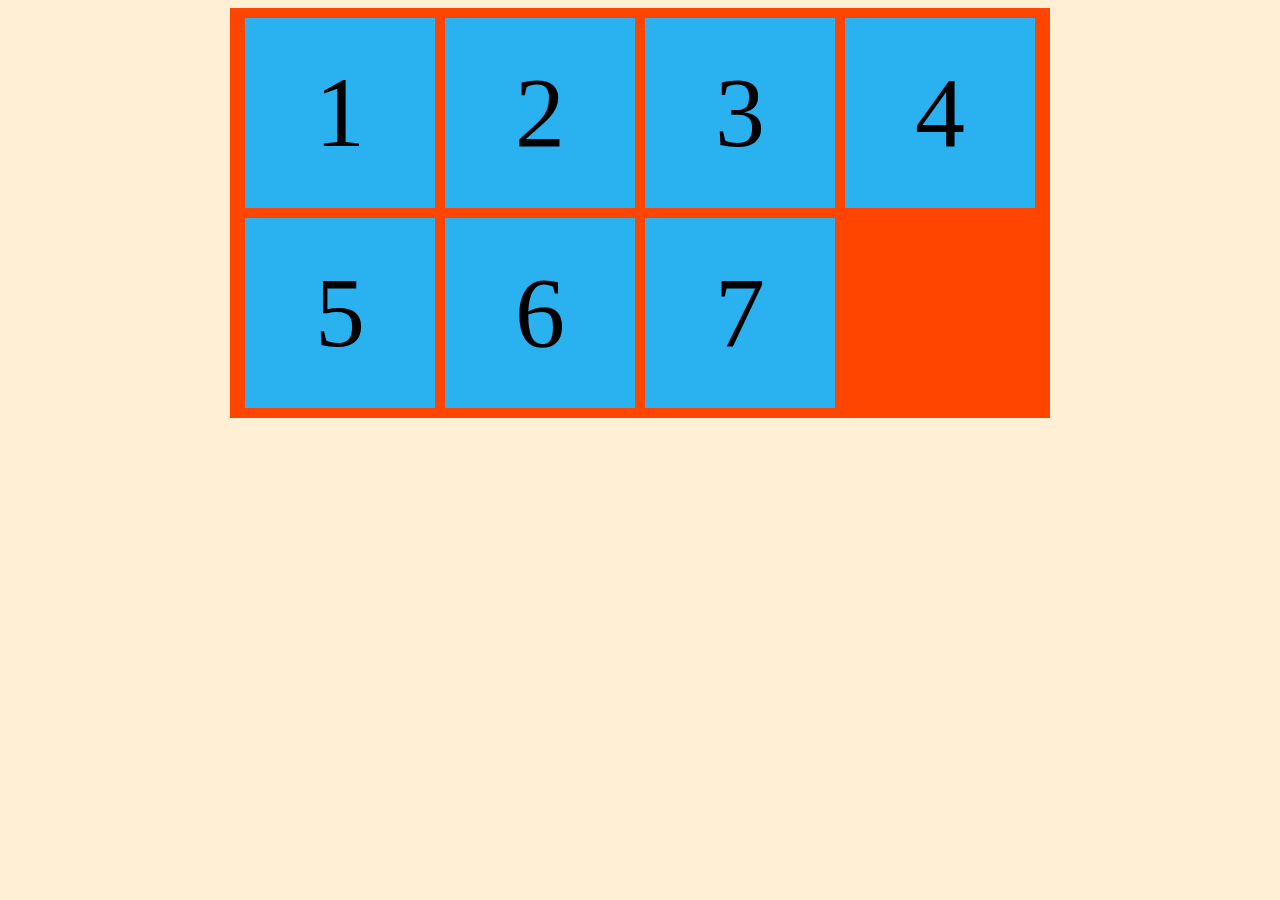
<file: layout1/index.html>
<!DOCTYPE html>
<html lang="es">
    <head>
        <meta charsert="UTF-8"/>
        <link href="styles.css" rel="stylesheet" type="text/css"/>
        <title></title>
    </head>
    <body>
        <div id="caja">
            <div class="fila1">1</div>
            <div class="fila1">2</div>
            <div class="fila1">3</div>
            <div class="fila1">4</div>
            <div class="fila1">5</div>
            <div class="fila1">6</div>     
            <div class="fila1">7</div>
        </div>
    </body>
</html>
</file>
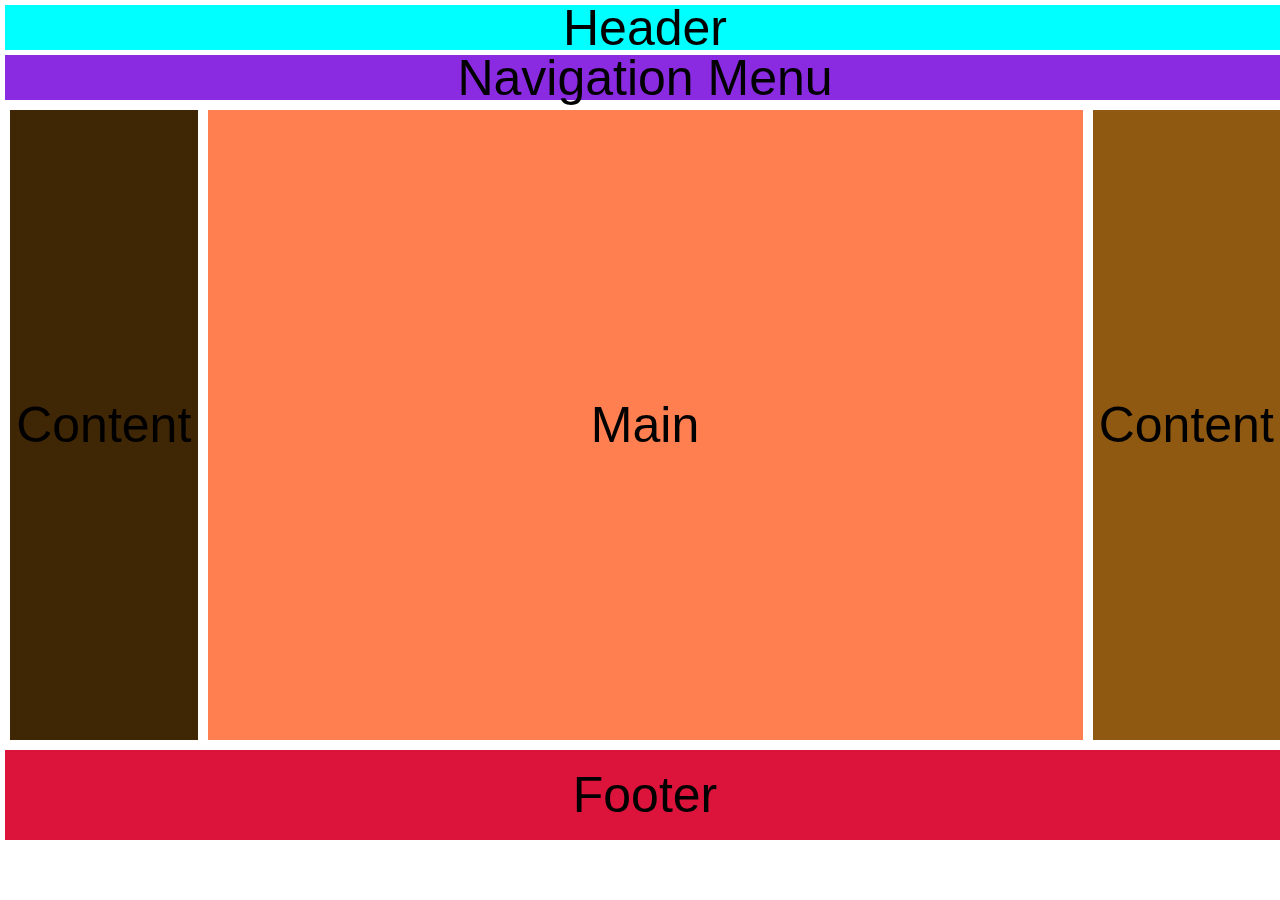
<file: Layout2/index.html>
<!DOCTYPE html>
<html lang="es">
    <head>
        <meta charsert="UTF-8"/>
        <link href="styles.css" rel="stylesheet" type="text/css"/>
        <title>index</title>
    </head>
    <body>
        <header class="header flex-align-center">
            <p>Header</p>
        </header>
        <nav class="nav flex-align-center">
            <p>Navigation Menu</p>
        </nav>
    <div class="content">
        <aside class="left flex-align-center">
            <p>Content</p>
        </aside> 
        <main class="main flex-align-center">
            <p>Main</p>
        </main> 
        <aside class="right flex-align-center">
            <p>Content</p>
        </aside>
    </div>
        <footer class="footer flex-align-center">
            <p>Footer</p>
        </footer>
    </body>
</html>
</file>
<file: layout1/styles.css>
body{
    background-color: papayawhip;
}

#caja{
    display:flex;
    justify-content:start;
    flex-wrap: wrap;
    background-color:orangered;
    margin: auto;
    width: 800px;
    height: 400px;
    padding-bottom: 5px;
    padding-top: 5px;
    padding-left: 10px;
    padding-right: 10px;
}

.fila1{
    background-color: rgb(42, 177, 240);
    margin: 5px;
    width: 190px;
    height: 190px;
    text-align: center;
    line-height: 190px;
    font-size: 100px;
}
</file>
<file: Layout2/styles.css>
body{
    margin:0;
}

.header{
    background-color:aqua;
    width: 100%;
    height: 5vh;
    margin: 5px;
}

.flex-align-center{
    display: flex;
    justify-content: center;
    align-items: center;
}

.nav{
    background-color: blueviolet;
    width: 100%;
    height: 5vh;
    margin: 5px;
}


.content{
    display:flex;
    width:100%;
    margin: 5px;
}

.left{
    background-color: rgb(63, 38, 5);
    width:15%;
    height: 70vh;
    margin:5px;
}


main{
    background-color: coral;
    width:70%;
    height: 70vh;
    margin: 5px;
}

.right{
    background-color: rgb(143, 89, 18);
    width:15%;
    height: 70vh;
    margin: 5px;
}

footer{
    background-color: crimson;
    width: 100%;
    height: 10vh;
    margin: 5px;
}

p{
    font-size: 50px;
    text-align: center;
    font-family: 'Roboto', sans-serif;

}
</file>
